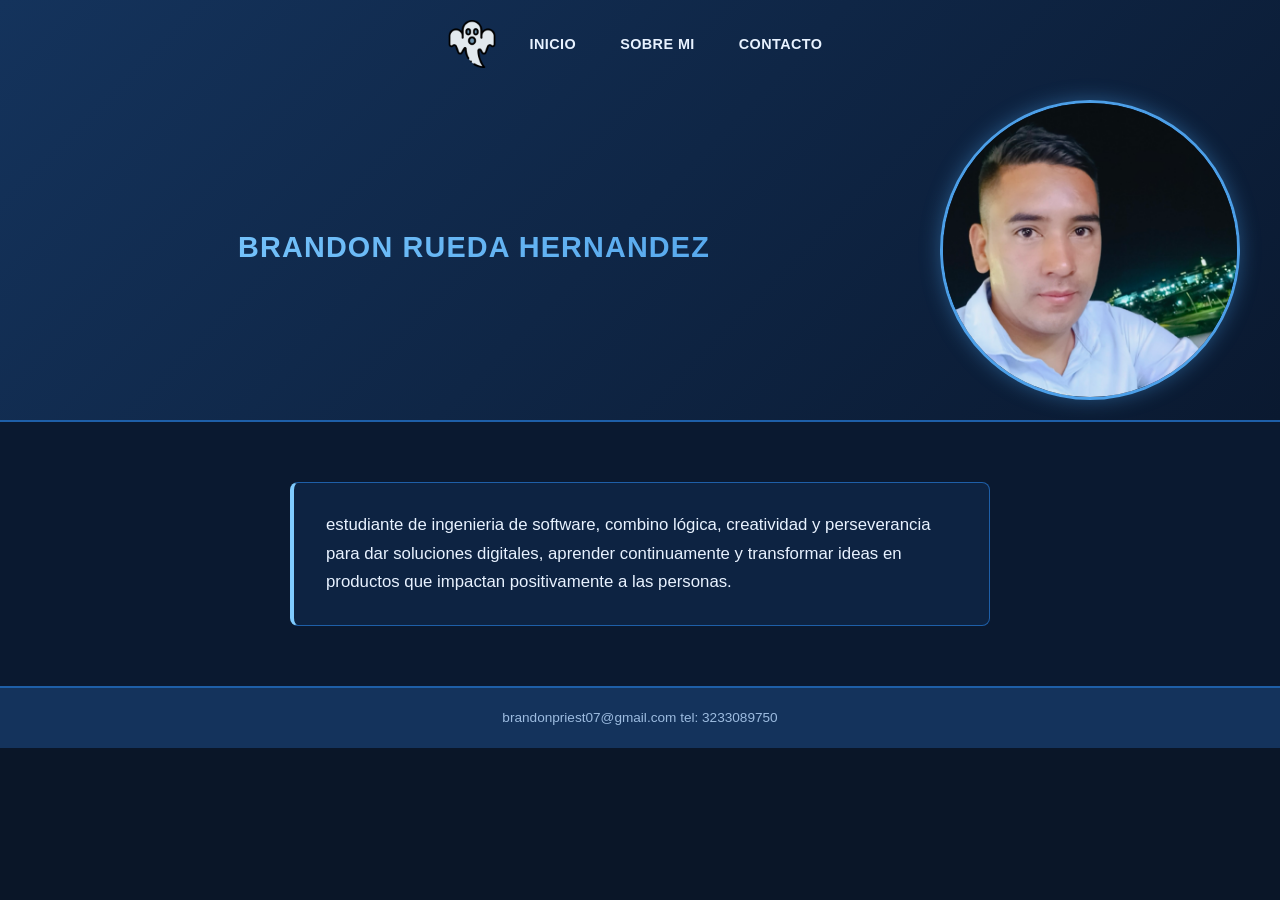
<file: html/index.html>
<!DOCTYPE html>
<html lang="en">

<head>
    <meta charset="UTF-8">
    <meta name="viewport" content="width=device-width, initial-scale=1.0">
    <title>Document</title>

    <link rel="stylesheet" href="/css/styles.css">
    <link rel="stylesheet" href="/css/general.css">
</head>

<body>

    <header>


        <div class="inicioo">

            
            <nav class="logo2">

<img src="/fantasma (1).png" class="logo" alt="imagen del logo">
                <ul>

                    <li>
                        <a href="/html/index.html">INICIO</a>
                    </li>

                    <li>
                        <a href="/html/info.html">SOBRE MI</a>
                    </li>
                    <li>
                        <a href="/html/contac.html">CONTACTO</a>
                    </li>
                </ul>
            </nav>
        </div>

        <div class="name">BRANDON RUEDA HERNANDEZ</div>
        <div>
            <img src=  "/IMG_20250226_214003.jpg" class="portada" alt="foto de perfil">
        </div>

    </header>



    <main>

       <section>
        <nav>
        estudiante de ingenieria de software, combino lógica, creatividad y perseverancia para dar soluciones digitales, aprender continuamente y transformar ideas en productos que impactan positivamente a las personas.
        </nav>
       </section>


    </main>

    <footer> brandonpriest07@gmail.com                  tel: 3233089750</footer>
</body>

</html>
</file>
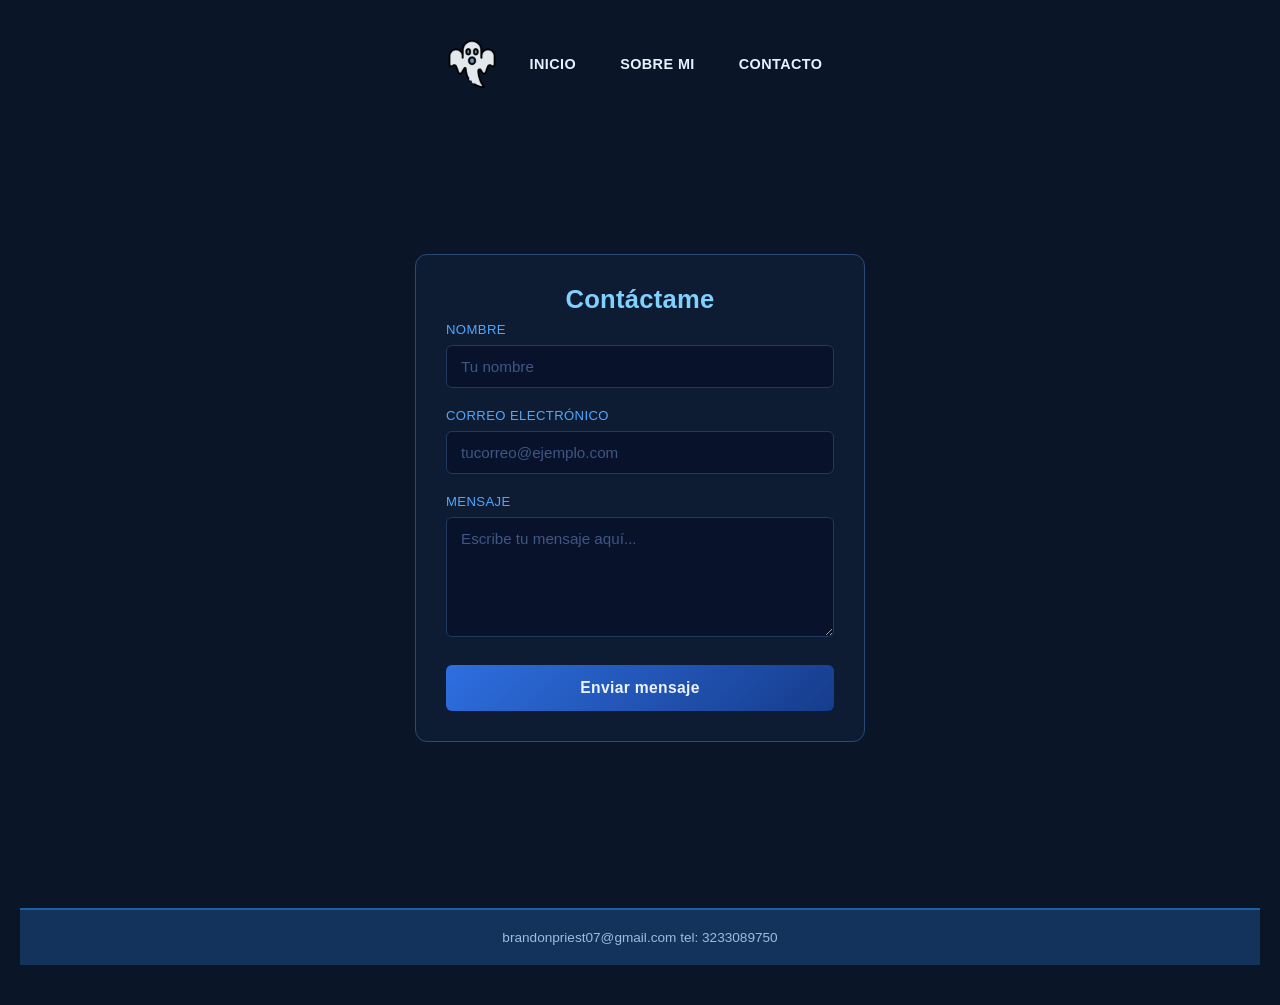
<file: html/contac.html>
<!DOCTYPE html>
<html lang="en">
<head>
    <meta charset="UTF-8">
    <meta name="viewport" content="width=device-width, initial-scale=1.0">
    <title>Document</title>
    <link rel="stylesheet" href="/css/contact.css">
    <link rel="stylesheet" href="/css/general.css">
</head>
<body>
 

  


      
  <div class="inicioo">

             <nav class="logo2">

<img src="/fantasma (1).png" class="logo" alt="imagen del logo">
                <ul>

                    <li>
                        <a href="/html/index.html">INICIO</a>
                    </li>

                    <li>
                        <a href="/html/info.html">SOBRE MI</a>
                    </li>
                    <li>
                        <a href="/html/contac.html">CONTACTO</a>
                    </li>
                </ul>
            </nav>
        </div>
    
  

  <main>
      
  <form class="formulario" action="#" method="post">
    <h2 class="titulo">Contáctame</h2>
    
 
    <div class="field">
      <label for="nombre">Nombre</label>
      <input type="text" id="nombre" name="nombre" placeholder="Tu nombre">
    </div>
 
    <div class="field">
      <label for="email">Correo electrónico</label>
      <input type="email" id="email" name="email" placeholder="tucorreo@ejemplo.com">
    </div>
 
    <div class="field">
      <label for="mensaje">Mensaje</label>
      <textarea id="mensaje" name="mensaje" placeholder="Escribe tu mensaje aquí..."></textarea>
    </div>
 
    <button type="submit" class="submit-btn">Enviar mensaje</button>
  </form>
  </main>
  

<footer> brandonpriest07@gmail.com                  tel: 3233089750</footer>

</body>
</html>
</file>
<file: css/styles.css>
:root {
  --azul-oscuro: #0A1930;
  --azul-medio: #14335C;
  --azul-principal: #1E5FA8;
  --azul-claro: #4C9FE8;
  --azul-brillante: #7FCBFF;
  --texto-claro: #E8F2FF;
  --texto-muted: #9DBCE0;
}

* {
  box-sizing: border-box;
}

body {
  margin: 0;
  background: var(--azul-oscuro);
  color: var(--texto-claro);
  font-family: 'Segoe UI', Arial, sans-serif;
  line-height: 1.5;
}

a {
  color: var(--azul-brillante);
  text-decoration: none;
}

a:hover {
  color: var(--texto-claro);
}


header {
  background: var(--azul-medio);
  border-bottom: 2px solid var(--azul-principal);
  padding: 20px 0;
}

.inicioo {
  display: flex;
  justify-content: center;
}

.logo2 {
  display: flex;
  align-items: center;
  gap: 24px;
}

.logo {
  width: 48px;
  height: 48px;
  object-fit: contain;
}

.logo2 ul {
  display: flex;
  list-style: none;
  gap: 24px;
  margin: 0;
  padding: 0;
}

.logo2 ul li a {
  color: var(--texto-claro);
  font-weight: 600;
  letter-spacing: 0.03em;
  font-size: 0.9rem;
  padding: 6px 10px;
  border-radius: 4px;
  transition: background 0.2s ease, color 0.2s ease;
}

.logo2 ul li a:hover {
  background: var(--azul-principal);
  color: #fff;
}

.name {
  text-align: center;
  margin-top: 16px;
  font-size: 1.6rem;
  font-weight: 700;
  color: var(--azul-brillante);
  letter-spacing: 0.04em;
}

.portada {
  display: block;
  margin: 20px auto 0;
  width: 140px;
  height: 140px;
  object-fit: cover;
  border-radius: 50%;
  border: 3px solid var(--azul-claro);
  box-shadow: 0 0 20px rgba(76, 159, 232, 0.4);
}


.section,
.section2 {
  padding: 60px 20px;
}

.section {
  background: var(--azul-oscuro);
}

.section2 {
  background: var(--azul-medio);
}

.habilidades,
.estudio1 {
  max-width: 700px;
  margin: 0 auto;
}

.section_title,
.section-title {
  color: var(--azul-brillante);
  font-size: 1.4rem;
  font-weight: 700;
  margin: 0 0 24px;
  border-left: 4px solid var(--azul-principal);
  padding-left: 12px;
}

.section_content,
.section02 {
  background: rgba(30, 95, 168, 0.15);
  border: 1px solid var(--azul-principal);
  border-radius: 8px;
  padding: 24px 28px;
}

.list1,
.list2 {
  list-style: none;
  margin: 0;
  padding: 0;
}

.list1 li,
.list2 li {
  position: relative;
  padding: 10px 0 10px 24px;
  color: var(--texto-muted);
  border-bottom: 1px solid rgba(76, 159, 232, 0.2);
}

.list1 li:last-child,
.list2 li:last-child {
  border-bottom: none;
}

.list1 li::before,
.list2 li::before {
  content: "▹";
  position: absolute;
  left: 0;
  color: var(--azul-claro);
}


footer {
  background: var(--azul-medio);
  border-top: 2px solid var(--azul-principal);
  padding: 20px;
  text-align: center;
  color: var(--texto-muted);
  font-size: 0.85rem;
}


@media (max-width: 600px) {
  .logo2 {
    flex-direction: column;
    gap: 12px;
  }

  .logo2 ul {
    flex-wrap: wrap;
    justify-content: center;
  }

  .name {
    font-size: 1.3rem;
  }
}
</file>
<file: css/general.css>
:root {
  --azul-oscuro: #0A1930;
  --azul-medio: #14335C;
  --azul-principal: #1E5FA8;
  --azul-claro: #4C9FE8;
  --azul-brillante: #7FCBFF;
  --texto-claro: #E8F2FF;
  --texto-muted: #9DBCE0;
}

* {
  box-sizing: border-box;
}

body {
    font-family: Arial, sans-serif;
    background: #0a1628;
    color: white;
  }

a {
  color: var(--azul-brillante);
  text-decoration: none;
}

a:hover {
  color: var(--texto-claro);
}


header {
  display: grid;
  grid-template-columns: 1fr auto;
  align-items: center;
  gap: 12px 32px;
  background: linear-gradient(135deg, var(--azul-medio), var(--azul-oscuro));
  border-bottom: 2px solid var(--azul-principal);
  padding: 20px 40px;
}

.inicioo {
  grid-column: 1 / -1;
  display: flex;
  justify-content: center;
}

.logo2 {
  display: flex;
  align-items: center;
  gap: 24px;
}

.logo {
  width: 48px;
  height: 48px;
  object-fit: contain;
}

.logo2 ul {
  display: flex;
  list-style: none;
  gap: 24px;
  margin: 0;
  padding: 0;
}

.logo2 ul li a {
  color: var(--texto-claro);
  font-weight: 600;
  letter-spacing: 0.03em;
  font-size: 0.9rem;
  padding: 6px 10px;
  border-radius: 4px;
  transition: background 0.2s ease, color 0.2s ease;
}

.logo2 ul li a:hover {
  background: var(--azul-principal);
  color: #fff;
}

.name {
  grid-column: 1;
  text-align: center;
  font-size: 1.8rem;
  font-weight: 700;
  color: var(--azul-brillante);
  letter-spacing: 0.04em;
  background: linear-gradient(90deg, var(--azul-brillante), var(--azul-claro));
  -webkit-background-clip: text;
  background-clip: text;
  color: transparent;
}

header > div:last-child {
  
justify-self: end;
}

.portada {
  display: block;
  width: 300px;
  height: 300px;
  object-fit: cover;
  border-radius: 50%;
  border: 3px solid var(--azul-claro);
  box-shadow: 0 0 20px rgba(76, 159, 232, 0.4);
}


.section,
.section2 {
  padding: 60px 20px;
}

.section {
  background: var(--azul-oscuro);
}

.section2 {
  background: var(--azul-medio);
}

.habilidades,
.estudio1 {
  max-width: 700px;
  margin: 0 auto;
}

.section_title,
.section-title {
  color: var(--azul-brillante);
  font-size: 1.4rem;
  font-weight: 700;
  margin: 0 0 24px;
  border-left: 4px solid var(--azul-principal);
  padding-left: 12px;
}

.section_content,
.section02 {
  background: rgba(30, 95, 168, 0.15);
  border: 1px solid var(--azul-principal);
  border-radius: 8px;
  padding: 24px 28px;
}

.list1,
.list2 {
  list-style: none;
  margin: 0;
  padding: 0;
}

.list1 li,
.list2 li {
  position: relative;
  padding: 10px 0 10px 24px;
  color: var(--texto-muted);
  border-bottom: 1px solid rgba(76, 159, 232, 0.2);
}

.list1 li:last-child,
.list2 li:last-child {
  border-bottom: none;
}

.list1 li::before,
.list2 li::before {
  content: "▹";
  position: absolute;
  left: 0;
  color: var(--azul-claro);
}


main > section {
  padding: 60px 20px;
  background: var(--azul-oscuro);
}

main > section > nav {
  display: block;
  max-width: 700px;
  margin: 0 auto;
  background: rgba(30, 95, 168, 0.15);
  border: 1px solid var(--azul-principal);
  border-left: 4px solid var(--azul-brillante);
  border-radius: 8px;
  padding: 28px 32px;
  color: var(--texto-claro);
  font-size: 1.05rem;
  line-height: 1.7;
}


footer {
  background: var(--azul-medio);
  border-top: 2px solid var(--azul-principal);
  padding: 20px;
  text-align: center;
  color: var(--texto-muted);
  font-size: 0.85rem;
}


@media (max-width: 600px) {
  header {
    
    padding: 20px;
    text-align: center;
  }

  .name {
    
    text-align: center;
  }

  header > div:last-child {
    
    justify-self: center;
  }

  .logo2 {
    flex-direction: column;
    gap: 12px;
  }

  .logo2 ul {
    flex-wrap: wrap;
    justify-content: center;
  }

  .name {
    font-size: 1.3rem;
  }
}
</file>
<file: css/contact.css>
:root {
    --bg: #050810;
    --panel: #0B0F1E;
    --border: #1E3A5F;
    --blue-1: #4FA8FF;
    --blue-2: #2E6FE0; 
    --blue-3: #163C8C; 
    --blue-glow: #7FD1FF;
    --text-muted: #6C86B8;
  }
 
 
  * { 
    margin: 0;
    padding: 0;
    box-sizing: border-box; }
 
  body {
    
    margin: 0;
    min-height: 100vh;
    background: var(--bg);
    font-family: 
    align-items: center;
    justify-content:center;
    padding: 40px 20px;
    
  }
 
  main {
    flex: 1;
  display: flex;
  justify-content: center;   /* centra horizontalmente */
  align-items: center;       /* centra verticalmente */
  min-height: calc(100vh - 80px); /* ajustá el 80px a la altura real de tu nav */
  padding: 40px 20px;
  box-sizing: border-box; 
}



  .formulario {
  width: 100%;
  max-width: 450px;
  background: #0d1b33;       /* el fondo oscuro de la caja */
  border: 1px solid #2a4a7a; /* borde sutil */
  border-radius: 12px;
  padding: 30px;
  box-sizing: border-box;
  }
 
  .titulo {
    text-align: center;
    margin: 0 0 8px;
    color: var(--blue-glow);
    font-size: 1.6rem;
    font-weight: 600;
    letter-spacing: 0.01em;
  }
 
  .form-card p.subtitle {
    margin: 0 0 32px;
    color: var(--text-muted);
    font-size: 0.9rem;
  }
 
  .field {
    margin-bottom: 20px;
    display: flex;
    flex-direction: column;
    gap: 8px;
  }
 
  .field label {
    font-size: 0.82rem;
    color: var(--blue-1);
    letter-spacing: 0.03em;
    text-transform: uppercase;
  }
 
  .field input,
  .field textarea {
    background: #08122A;
    border: 1px solid var(--border);
    border-radius: 6px;
    padding: 12px 14px;
    color: #DCE8FF;
    font-family: inherit;
    font-size: 0.95rem;
    resize: vertical;
    transition: border-color 0.2s ease, box-shadow 0.2s ease;
  }
 
  .field input::placeholder,
  .field textarea::placeholder {
    color: #3F5686;
  }
 
  .field input:focus,
  .field textarea:focus {
    outline: none;
    border-color: var(--blue-2)
    box-shadow: 0 0 0 3px rgba(79, 168, 255, 0.2);
  }
 
  .field textarea {
    min-height: 120px;
  }
 
  .submit-btn {
    width: 100%;
    padding: 14px;
    margin-top: 8px;
    border: none;
    border-radius: 6px;
    background: linear-gradient(135deg, var(--blue-2), var(--blue-3));
    color: #EAF3FF;
    font-family: inherit;
    font-size: 0.98rem;
    font-weight: 600;
    letter-spacing: 0.02em;
    cursor: pointer;
    transition: transform 0.15s ease, box-shadow 0.15s ease;
  }
</file>
